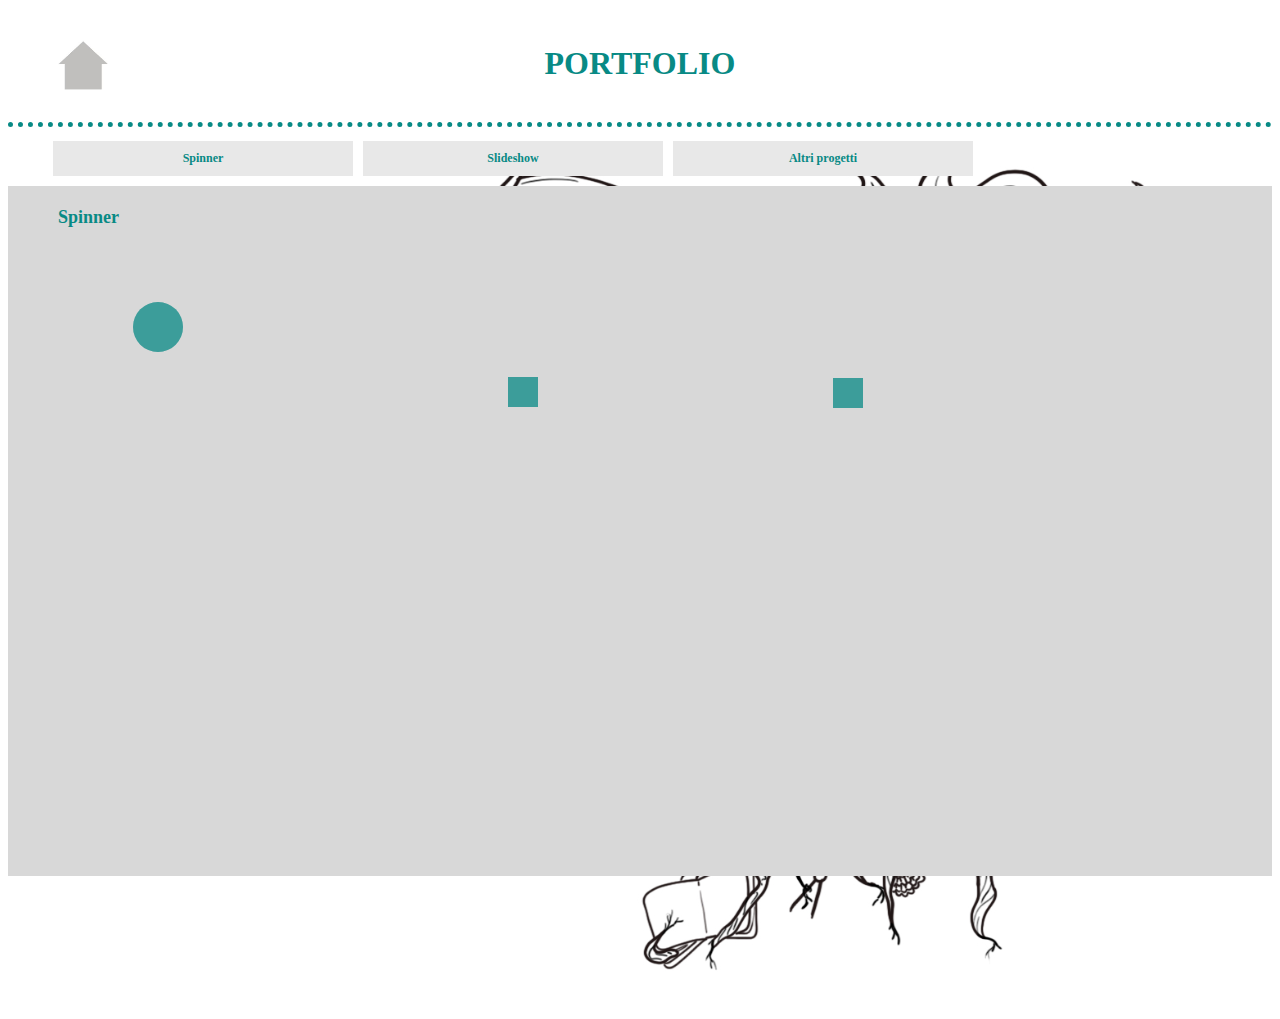
<file: Portfolio.html>
<html>
<head>
	<link rel="stylesheet" type="text/css" href="style.css">
</head>

<body>

<a href="index.html"><div id="home"> </div></a>

<h1 id="portfoliotitolo"> Portfolio </h1>

<div class=pagina>

<ul id="tabs">
     <li><a href="#tab1" onclick="comparespinner()">
		Spinner
	 </a>
     </li>
     <li><a href="#tab2" onclick="compareslideshow()">
		Slideshow
	 </a>
     </li>
     <li><a href="#tab3" onclick="comparealtri()">
		Altri progetti
	 </a>
     </li>
</ul>
<div id="container">

    <div class="content">
        <a id="tab1"></a>
        <h2 class="titoloscheda">Spinner</h2>
	    <div id="spinnerbox" class="show">
		<div id="bigboxspinner">
			<div id="box">
				<div id="spinner">  </div>
			</div>

			<div id="box2">
				<div id="spinner2">  </div>
			</div>
		</div>
		
		<div>
			<div id="secondspinner">  </div>
			<div id="secondcspinner">  </div>
		</div>

		<div id="bigboxspinner3">
			<div id="container3">
			<div id="spinner3">  </div>
			</div>

			<div id="container23">
			<div id="spinner23">  </div>
			</div>
		</div>
	   </div>
    </div>

    <div class="content">
        <a id="tab2"></a>
        <h2 class="titoloscheda">Slideshow</h2>

	<div id="slidebox" class="hide">
		<div id="container-slideshow">
			<div id="foto" class="first"> </div>
		</div>

		<div class="freccia" id="precedente" onclick="indietro()"></div>
		<div class="freccia" id="prossima" onclick="avanti()"> </div>
	</div>
    </div>

    <div class="content">
        <a id="tab3"></a>
        <h2 class="titoloscheda">Altri progetti</h2>
		<div class="photo2"> </div>

</div>

</div>

<script type="text/javascript" src="jquery.js"></script>
<script type="text/javascript" src="script.js"></script>
</body>
</html>
</file>
<file: style.css>
h1 {
	text-transform: uppercase;
	font-family: Verdana;
	//color: #B40431;
	text-align: center;
	margin-top: 40px;
	margin-bottom: 40px;
}

#portfoliotitolo {
	margin-top: -45px;
}

#passionititolo {
	margin-top: -45px;
}

#home {
	width: 50px;
	height: 50px;
	background-image: url(Home.jpg);
	background-size: cover;
	margin-left: 50px;
	margin-top: 40px;
}

#home:hover {
	background-color: #C0C0C0;
}

body {
	color: #088A85;
	font-family: Verdana;
	/*background-image: url(albero.jpg);
	background-position: 250px -20px;*/
}

a {
	color: #088A85;
	text-decoration: underline;
	font-size: 12px;
}

#linkportfolio {
	font-size: 15px;
	text-decoration: none;
}

div.pagina {
	position: relative;
	width: 100%;
	height: 100%;
	border-top: 5px dotted #088A85;
	background-image: url(albero.jpg);
	background-size: cover;
}

div.chisono {
	position: absolute;
	width: 23%;
	height: 5%;
	right: 75%;
	left: 0%;
	top: 5%;
	bottom: 95%;
	background: #D8D8D8;
	border-left: 2px solid #088A85;
	transition: 1.5s;
}

p {
	color: black;
	font-size: 15px;
	margin-left: 15px;
	margin-right: 10px;
	padding-top: 10px;
	clear: both;
	height: 2px;
	overflow: hidden;
	transition: 0.8s;
}

div.voce {
	padding-left: 25px;
	padding-top: 5px;
}

div.chisono:hover {
	position: absolute;
	width: 23%;
	height: 40%;
	right: 75%;
	left: 0%;
	top: 5%;
	bottom: 0%;
	background: #D8D8D8;
	transition: 2s;
	opacity: 1;
}

div.chisono:hover p {
	clear: both;
	height: 60px;
	overflow: hidden;
	colore: black;
	transition: 2s;
	transition-delay: 0.3s;
}

div.portfolio {
	position: absolute;
	width: 23%;
	height: 5%;
	right: 50%;
	left: 25%;
	top: 5%;
	bottom: 75%;
	background: #D8D8D8;
	border-left: 2px solid #088A85;
	transition: 1.5s;
}

div.portfolio:hover {
	position: absolute;
	width: 23%;
	height: 55%;
	right: 50%;
	left: 25%;
	top: 5%;
	bottom: 0%;
	background: #D8D8D8;
	transition: 2s;
}

div.portfolio:hover > p {
	clear: both;
	height: 200px;
	overflow: hidden;
	transition: 3s;
	transition-delay: 0.3s;
}

#bigboxspinner {
	position: absolute;
	opacity: 1;
	left: 400px;
	top: 150px;
	width: 200px;
	height: 200px;
}

#bigboxspinner1 {
	position: absolute;
	opacity: 0;
	left: 100px;
	top: 150px;
	width: 200px;
	height: 200px;
	transition: 0.7s;
}

div.portfolio:hover > #bigboxspinner1 {
	opacity: 1;
	transition: 3s;
	transition-delay: 0.7s;
}

#didascalia {
	position: absolute;
	opacity: 0;
	top: 75%;
	transition: 1s;
}

div.portfolio:hover > #didascalia {
	opacity: 1;
	transition: 3s;
	transition-delay: 1.1s;
}

div.curriculum {
	position: absolute;
	width: 23%;
	height: 5%;
	right: 25%;
	left: 50%;
	top: 5%;
	bottom: 75%;
	background: #D8D8D8;
	border-left: 2px solid #088A85;
	transition: 1s;
}

div.curriculum:hover {
	position: absolute;
	width: 23%;
	height: 40%;
	right: 25%;
	left: 50%;
	top: 5%;
	bottom: 0%;
	background: #D8D8D8;
	transition: 1.5s;
}

div.curriculum:hover > p {
	clear: both;
	height: 40px;
	overflow: hidden;
	colore: black;
	transition: 2s;
	transition-delay: 0.25s;
}


div.contatti {
	position: absolute;
	width: 23%;
	height: 5%;
	right: 0%;
	left: 75%;
	top: 5%;
	bottom: 75%;
	background: #D8D8D8;
	border-left: 2px solid #088A85;
	transition: 0.5s;
}

div.contatti:hover {
	position: absolute;
	width: 23%;
	height: 13%;
	right: 0%;
	left: 75%;
	top: 5%;
	bottom: 0%;
	background: #D8D8D8;
	transition: 0.7s;
}

div.contatti:hover > p {
	clear: both;
	height: 200px;
	overflow: hidden;
	transition: 3s;
	transition-delay: 0.25s;
}

#lista {
	margin-top: -20px;
	transition: 0.5s;
}

#container {
	clear: both;
	height: 2px;
	overflow: hidden;
}

/*spinner*/
	@keyframes spin {
		0% {transform: rotate(0) scale(1)}
		10% {transform: scale(1)}
		30% {transform: rotate(180deg) scale(2)}
		50% {transform: rotate(360deg) scale(1)}
		60% {transform: scale(1)}
		80% {transform: rotate(180deg) scale(2)}
		100% {transform: rotate(0deg) scale(1)}
		}
	@keyframes move {
		0% {transform: translate(0,0)}
		10% {transform: translate(0,-100px)}
		30% {transform: translate(-50px,-50px)}
		50% {transform: translate(-100px,-100px)}
		60% {transform: translate(-100px,0)}
		80% {transform: translate(-50px,-50px)}
		100% {transform: translate(0,0)}
		}
	
	@keyframes move2 {
		0% {transform: translate(-100px,-100px)}
		10% {transform: translate(-100px,0)}
		30% {transform: translate(-50px,-50px)}
		50% {transform: translate(0,0)}
		60% {transform: translate(0,-100px)}
		80% {transform: translate(-50px,-50px)}
		100% {transform: translate(-100px,-100px)}
		}
	
	#box {
		animation: move 4s infinite;
		position: absolute;
		top: 50%;
		left: 50%;
		}
	
	#spinner {
		animation: spin 4s infinite;
		background-color: #088A85;
		//border-radius: 50%;
		height: 30px;
		width: 30px;
		opacity: 0.5;
		}

	
	#box2 {
		animation: move2 4s infinite;
		position: absolute;
		top: 50%;
		left: 50%;
		}
	
	#spinner2 {
		animation: spin 4s infinite;
		background-color: #088A85;
		//border-radius: 50%;
		height: 30px;
		width: 30px;
		opacity: 0.5;
		}
/*2spinner*/

	@keyframes secondspin {
		from {width: 0px;
			height: 0px;
			}
		to {width: 50px;
			height: 50px;
			}
		}
	@keyframes secondcspin {
		from {width: 50px;
			height: 50px;
			}
		to {width: 0px;
			height: 0px;
			}
		}
	
	#secondspinner {
		animation: secondspin 1s infinite alternate;
		position: absolute;
		transform: translate(-50%, -50%);
		border-radius: 50%;
		background-color: #088A85;
		top: 200px;
		left: 150px;
		height: 50px;
		width: 50px;
		opacity: 0.5;
		}
	#secondcspinner {
		animation: secondcspin 1s infinite alternate;	
		opacity: 0.5;
		transform: translate(-50%, -50%);
		border-radius: 50%;
		background-color: #088A85;
		position: absolute;
		top: 200px;
		left: 150px;
		height: 50px;
		width: 50px;
		}

	
	#spinnerbox.hide {
		opacity: 0;
	}

	#spinnerbox.show {
		opacity: 1;
	}

/*3spinner*/

	#bigboxspinner3 {
		margin-top: 150px;
		margin-left: 55%;
	}

	@keyframes thirdspin {
		0% {transform: rotate(0) scale(1)}
		25% {transform: rotate(90deg) scale(0.5)}
		50% {transform: rotate(180deg) scale(1)}
		75% {transform: rotate(270deg) scale(0.5)}
		100% {transform: rotate(360deg) scale(1)}
		}
	@keyframes thirdmove {
		0% {transform: translate(0,0)}
		25% {transform: translate(0,-100px)}
		50% {transform: translate(-100px,-100px)}
		75% {transform: translate(-100px,0)}
		100% {transform: translate(0,0)}
		}
	
	@keyframes thirdmove2 {
		0% {transform: translate(-100px,-100px)}
		25% {transform: translate(-100px,0)}
		50% {transform: translate(0,0)}
		75% {transform: translate(0,-100px)}
		100% {transform: translate(-100px,-100px)}
		}
	
	#container3 {
		animation: thirdmove 4s infinite;
		position: absolute;
		}
	
	#spinner3 {
		animation: thirdspin 4s infinite;
		background-color: #088A85;
		height: 30px;
		width: 30px;
		opacity: 0.5;
		}

	
	#container23 {
		animation: thirdmove2 4s infinite;
		position: absolute;
		}
	
	#spinner23 {
		animation: thirdspin 4s infinite;
		background-color: #088A85;
		height: 30px;
		width: 30px;
		opacity: 0.5;
		}

#tabs { 
	font-family: Verdana;
	font-size: 14px;
}

#tabs li {
	list-style: none;
	float: left;
	width: 300px;
	height: 35px;
	margin: 0 5px 10px 5px;
}

#tabs li a {
	background-color: #E8E8E8;
	color: #088A85;
	text-decoration: none;
	font-weight: bold;
	width: 300px;
	height: 35px;
	display: block;
	text-align: center;
	line-height: 35px;
    }
#tabs li a:hover, #tabs li a:active { 
	background-color: #ededed; 
}
 
div.content {
	color: #088A85;
	font-family: Verdana;
	font-size: 12px;
	background-color: #D8D8D8;
	width: 1500px;
	height: 700px;
	line-height: 22px;
    }
 
#container {
	clear: both;
	height: 690px;
	overflow: hidden;
}

.titoloscheda {
	margin-top: 0px;
	padding-top: 20px;
	padding-left: 50px;
}

/*slideshow*/

	#foto {
		opacity: 0;
		position: absolute;
		width: 1000px;
		height: 600px;
		top: 120px;
		left: 265px;
		background-color: #C0C0C0;
	}

	#foto.first {
		opacity: 1;
		background-image: url(Uno.JPG);
		background-size: cover;
		transition: 0.5s;
	}	

	#foto.second {
		opacity: 1;
		background-image: url(Due.JPG);
		background-size: cover;
		transition: 0.5s;
	}

	#foto.third {
		opacity: 1;
		background-image: url(Tre.JPG);
		background-size: cover;
		transition: 0.5s;
	}

	#foto.fourth {
		opacity: 1;
		background-image: url(Quattro.JPG);
		background-size: cover;
		transition: 0.5s;
	}

	.freccia {
		height: 600px;
		width: 30px;
		background-color: #101010;
		opacity: 0.7;
	}

	.freccia:hover {
		height: 600px;
		width: 50px;
		background-color: #101010;
		opacity: 0.7;
		transition: all 0.3s;
	}

	#prossima {
		background-color: #101010;
		margin-left: 1235px;
		margin-top: -600px;
		transition: all 0.3s;
	}

	#prossima:hover {
		background-color: #101010;
		margin-left: 1215px;
		margin-top: -600px;
		transition: all 0.3s;
	}

	#precedente {
		margin-top: 20px;
		margin-left: 265px;
	}

	#slidebox.hide {
		opacity: 0;
	}

	#slidebox.show {
		opacity: 1;
	}

.photo2 {
	margin-top: 50px;
	margin-left: 50%;
	width: 500px;
	height: 500px;
	background-image: url(Copertina.JPG);
	background-size: cover;
	transform: translate(-50%,0%);
}



/* le mie passioni */

div.content2 {
	color: #088A85;
	font-family: Verdana;
	font-size: 12px;
	background-color: #D8D8D8;
	width: 1500px;
	height: 1000px;
	line-height: 22px;
}
 
#container2 {
	clear: both;
	height: 990px;
	overflow: hidden;
}


.colonna {
	width: 250px;
	height: 400px;
	margin-top: 30px;
}

#colonna1 {
	margin-left: 140px;
}

#colonna2 {
	margin-left: 460px;
	margin-top: -400px;
}

#colonna3 {
	margin-left: 780px;
	margin-top: -400px;
}

#colonna4 {
	margin-left: 1100px;
	margin-top: -400px;
}

#colonna5 {
	margin-left: 140px;
	margin-top: -80px;
}

#colonna6 {
	margin-left: 960px;
	margin-top: -260px;
}

#sposini {
	width: 250px;
	height: 250px;
	background-image: url(Sposini.JPG);
	background-size: cover;
}

#gatti {
	width: 250px;
	height: 250px;
	background-image: url(Gatti.jpg);
	background-size: cover;
}

#spille {
	width: 250px;
	height: 250px;
	background-image: url(Medico.jpg);
	background-size: cover;
}

#musicisti {
	width: 750px;
	height: 250px;
	background-image: url(Musicisti.jpg);
	background-size: cover;
}

#tecnici {
	width: 250px;
	height: 250px;
	background-image: url(Tecnici.jpg);
	background-size: cover;
}

#sposi {
	width: 390px;
	height: 250px;
	background-image: url(SpilleSposi.jpeg);
	background-size: cover;
}

.did {
	margin-top:-35px;
	color: white;
	font-size: 10px;
	margin-left: 0px;
	height: 25px;
	padding-left: 15px;
	width: 235px;
	background-color: rgba(0,0,0,0.6);
	opacity: 0;
}

div.pphoto:hover + .did {
	opacity: 1;
}

#mus {
	width: 735px;
}

#spos {
	width: 375px;
}

#drawbox {
	height: 1500px;
}

#colonna11 {
	margin-left: 75px;
}

#colonna12 {
	margin-left: 550px;
	margin-top: -400px;
}

#colonna13 {
	margin-left: 1025px;
	margin-top: -400px;
}

#colonna14 {
	margin-left: 75px;
	margin-top: 75px;
}

#colonna15 {
	margin-left: 550px;
	margin-top: -400px;
}

#colonna16 {
	margin-left: 1025px;
	margin-top: -400px;
}

#palissandro {
	width: 400px;
	height: 400px;
	background-image: url(Palissandro.jpg);
	background-size: cover;
}


#ADP {
	width: 400px;
	height: 400px;
	background-image: url(ADP.jpg);
	background-size: cover;
}

#sushi {
	width: 400px;
	height: 400px;
	background-image: url(Sushi.jpg);
	background-size: cover;
}

#turchese {
	width: 400px;
	height: 400px;
	background-image: url(Turchese.jpg);
	background-size: cover;
}

#anello {
	width: 400px;
	height: 400px;
	background-image: url(Anello.jpg);
	background-size: cover;
}

#rosone {
	width: 400px;
	height: 400px;
	background-image: url(Rosone.jpg);
	background-size: cover;
}

.did1 {
	font-size: 13px;
	color: white;
	height: 40px;
	margin-left: 0px;
	margin-top: -50px;
	width: 385px;
	background-color: rgba(0,0,0,0.6);
	opacity: 0;
	padding-left: 15px;
}

div.photo:hover + .did1 {
	opacity: 1;
	transition: 1s;	
}
</file>
